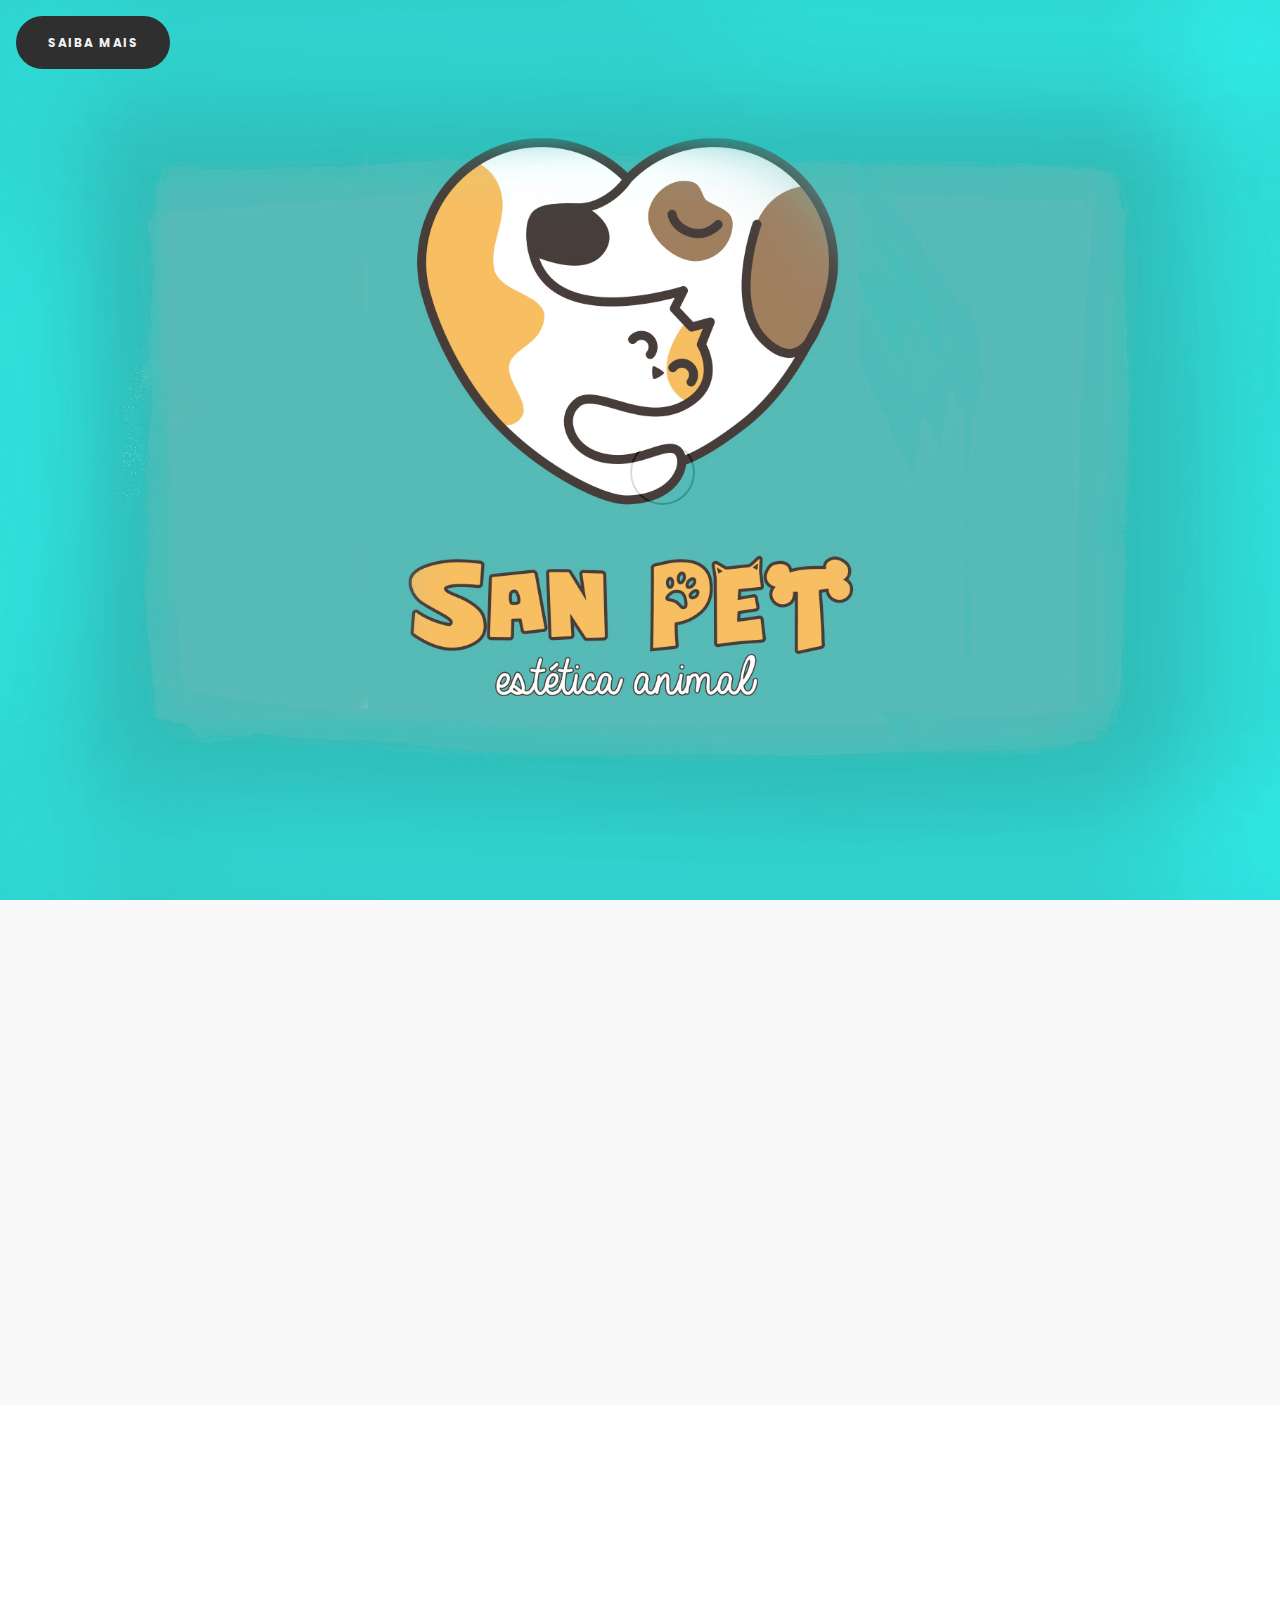
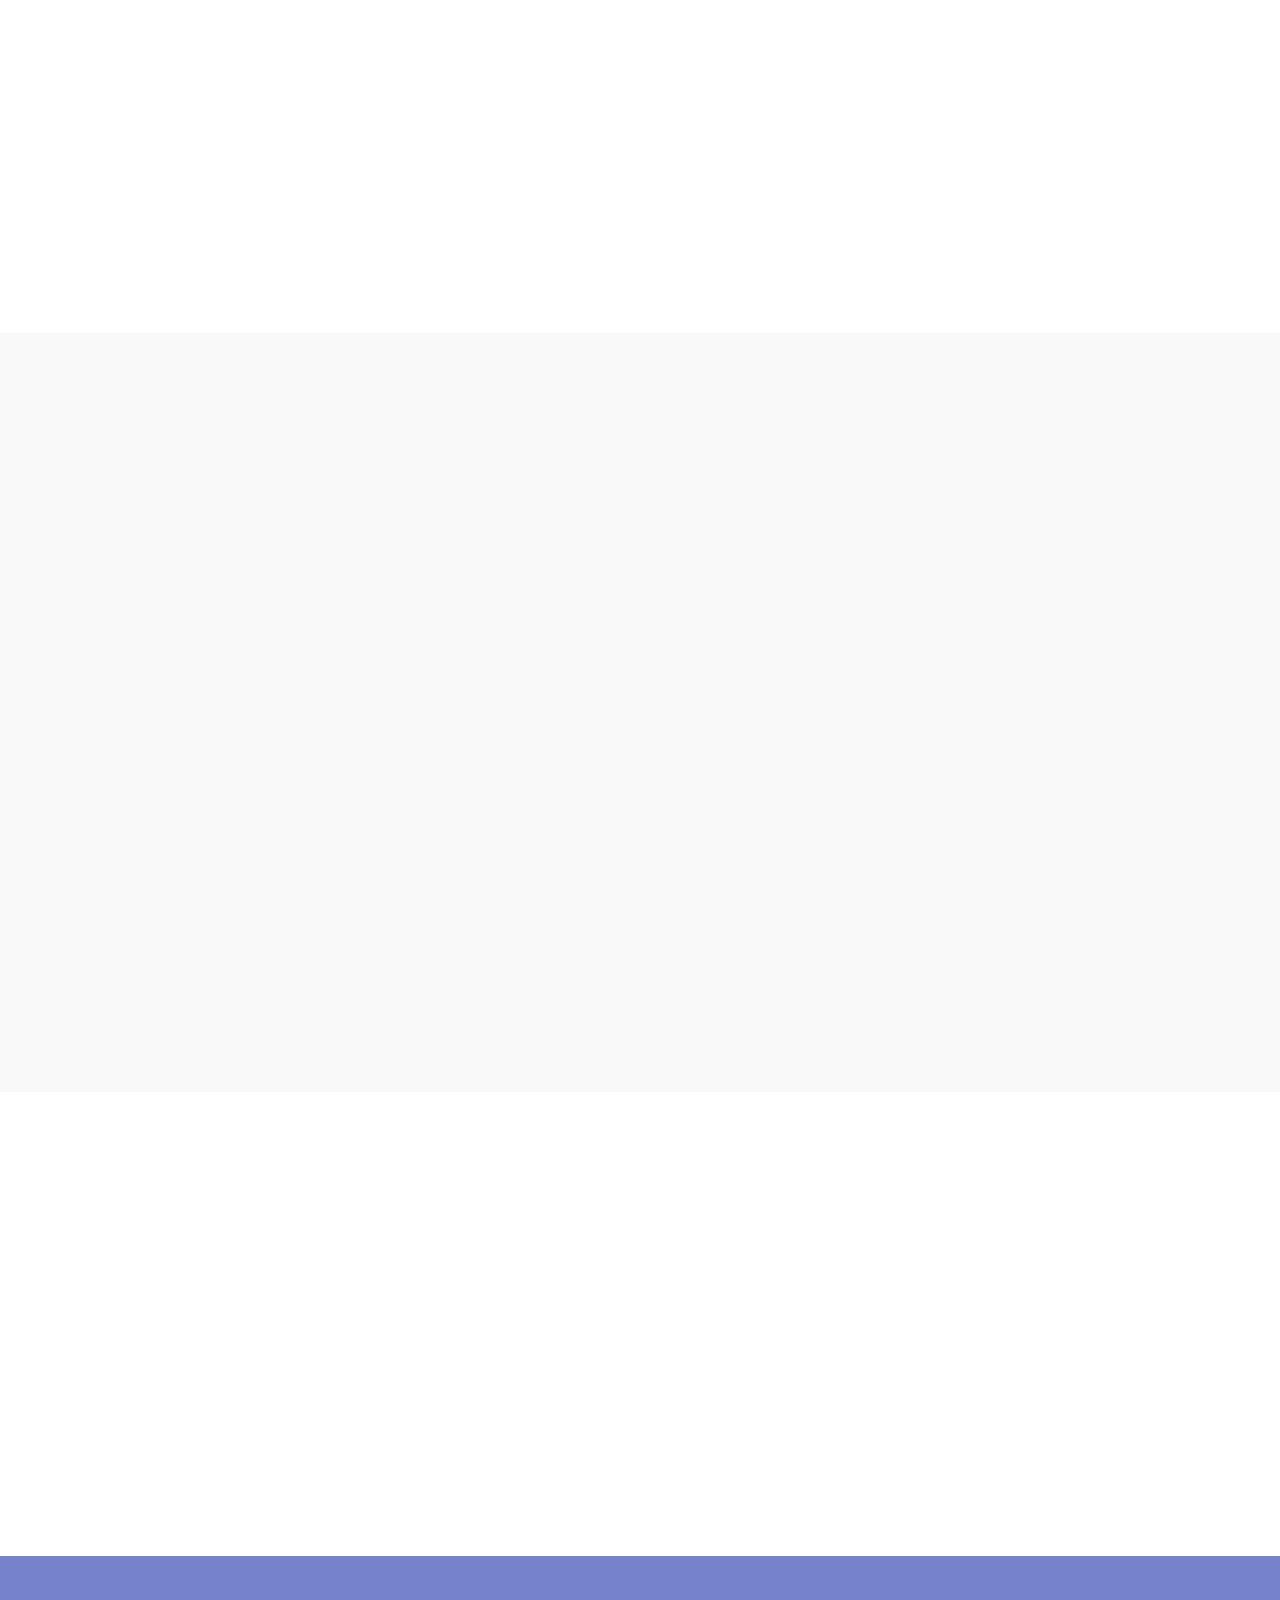
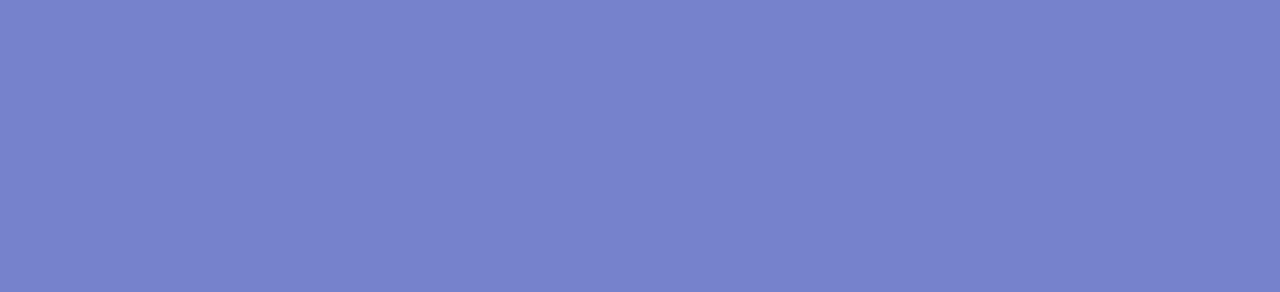
<file: index2.html>
<!DOCTYPE html>
<html lang="en">
<head>

<meta charset="UTF-8">
<meta http-equiv="X-UA-Compatible" content="IE=Edge">
<meta name="description" content="">
<meta name="keywords" content="">
<meta name="author" content="">
<meta name="viewport" content="width=device-width, initial-scale=1, maximum-scale=1">

<title>Sanpet - Estética Animal</title>
<!--

Template 2087 Kalay

http://www.tooplate.com/view/2087-kalay

-->
<link rel="stylesheet" href="css/bootstrap.min.css">
<link rel="stylesheet" href="css/animate.css">
<link rel="stylesheet" href="css/magnific-popup.css">
<link rel="stylesheet" href="https://use.fontawesome.com/releases/v5.8.2/css/all.css" integrity="sha384-oS3vJWv+0UjzBfQzYUhtDYW+Pj2yciDJxpsK1OYPAYjqT085Qq/1cq5FLXAZQ7Ay" crossorigin="anonymous">

<!-- MAIN CSS -->
<link rel="stylesheet" href="css/tooplate-style.css">

</head>
<body>

<!-- PRE LOADER -->
<div class="preloader">
     <div class="spinner">
          <span class="spinner-rotate"></span>
     </div>
</div>


<!-- HOME SECTION -->
<section id="home" class="parallax-section">

     <div class="container">
          

             
                   
                   <a href="#service" class="btn btn-default section-btn" data-wow-delay="1s">Saiba mais</a>
             

        
     </div>
</section>


<!-- SERVICE SECTION -->
<section id="service" class="parallax-section">
     <div class="container">
          <div class="row">

               <div class="wow fadeInUp section-title" data-wow-delay="0.2s">
                    <!-- SECTION TITLE -->
                    <h2>O que fazemos?</h2>
                    <p>Nossos principais serviços.</p>
               </div>

               <div class="col-md-3 col-sm-6 wow fadeInUp" data-wow-delay="0.4s">
                    <div class="service-thumb">
                         <i class="fa fa-cut"></i>
                         <h4>Tosa</h4>
                         <p>Tosa na máquina, Tosa na tesoura, tosa higiênica.<br>Tosador Profissional.</p>
                    </div>
               </div>

               <div class="col-md-3 col-sm-6 wow fadeInUp" data-wow-delay="0.4s">
                    <div class="service-thumb">
                         <i class="fa fa-shower"></i>
                         <h4>Banho</h4>
                         <p>Seu pet cheiroso e hidratado!<br> Temos Máquina de secar.</p>
                    </div>
               </div>

               <div class="col-md-3 col-sm-6 wow fadeInUp" data-wow-delay="0.6s">
                    <div class="service-thumb">
                         <i class="fa fa-dog"></i>
                         <h4>Passeios</h4>
                         <p>Com especialista em cachorros grandes e pequenos.</p>
                    </div>
               </div>

               <div class="col-md-3 col-sm-6 wow fadeInUp" data-wow-delay="0.8s">
                    <div class="service-thumb">
                        <i class="fa fa-car-alt"></i>
                         <h4>Leva e Trás</h4>
                         <p>Toda a comodidade que você merece com hora marcada.</p>
                    </div>
               </div>
               
          </div>
     </div>
</section>


<!-- ABOUT SECTION -->
<section id="about" class="parallax-section">
     <div class="container">
          <div class="row">
               
               <div class="col-md-4 col-sm-8">
                    <div class="about-image-thumb">
                         <img src="images/profile-image.jpg" class="wow fadeInUp img-responsive" data-wow-delay="0.2s" alt="about image">
                         
                    </div>
               </div>

               <div class="col-md-8 col-sm-12">
                    <div class="about-thumb">
                         <!-- SECTION TITLE -->
                         <div class="wow fadeInUp section-title" data-wow-delay="0.6s">
                              <h2>Nossa História</h2>
                              <p>Há mais de 20 anos cuidando de pets com todo amor! </p>
                         </div>
                         <div class="wow fadeInUp" data-wow-delay="0.8s">
                              <p>Nossa fundadora e especialista em tosa Alessandra dedica sua vida há mais de 20 anos cuidando dos pets pelos quais é apaixonada.</p>
                              <p>Em 2019 inauguramos nosso novo espaço com nossa nova marca, nossa missão continua sendo tratar nossos queridos pets com qualidade carinho e atenção que eles merecem.</p>
                         </div>
                    </div>
               </div>

          </div>
     </div>
</section>


<!-- WORK SECTION -->
<section id="work" class="parallax-section">
     <div class="container">
          <div class="row">

               <div class="col-md-12 col-sm-12">
                    <!-- SECTION TITLE -->
                    <div class="wow fadeInUp section-title" data-wow-delay="0.2s">
                         <h2>Alguns de nossos amores ❤️</h2>
                         <p>Confira todos eles em nosso Instagram.</p>
                    </div>
               </div>

               <div class="wow fadeInUp col-md-4 col-sm-6" data-wow-delay="0.4s">
                    <!-- WORK THUMB -->
                    <div class="work-thumb">
                         <a href="images/work-image1.jpg" class="image-popup">
                              <div class="work-thumb-overlay">
                                   <h4 class="white-color">Julie</h4>
                                   
                              </div>
                              <img src="images/work-image1.jpg" class="img-responsive" alt="Work 1">
                         </a>
                    </div>
               </div>

               <div class="wow fadeInUp col-md-4 col-sm-6" data-wow-delay="0.4s">
                    <!-- WORK THUMB -->
                    <div class="work-thumb">
                         <a href="images/work-image2.jpg" class="image-popup">
                              <div class="work-thumb-overlay">
                                   <h4 class="white-color">Benito</h4>
                                   
                              </div>
                              <img src="images/work-image2.jpg" class="img-responsive" alt="Work 2">
                         </a>
                    </div>
               </div>

               <div class="wow fadeInUp col-md-4 col-sm-6" data-wow-delay="0.4s">
                    <!-- WORK THUMB -->
                    <div class="work-thumb">
                         <a href="images/work-image3.jpg" class="image-popup">
                              <div class="work-thumb-overlay">
                                   <h4 class="white-color">Luna</h4>
                                   
                              </div>
                              <img src="images/work-image3.jpg" class="img-responsive" alt="Work 3">
                         </a>
                    </div>
               </div>

          </div>
     </div>
</section>


<!-- CONTACT SECTION -->
<section id="contact" class="parallax-section">
     <div class="container">
          

               <div class="col-md-12 col-sm-12">
                    <!-- SECTION TITLE -->
                    <div class="wow fadeInUp section-title" data-wow-delay="0.2s">
                         <h2>Entre em contato</h2>
                         <p>Tire suas dúvidas e faça seu agendamento.</p>
						 
						 <p><i class="fa fa-map-marker"></i> <a href="https://goo.gl/maps/1GpWxcN2sqw1nZ7N7"> Rua Catão nº506 - Vila Romana - São Paulo</a></p>
						 <p><i class="fa fas fa-clock"></i> Segunda à Sexta - 9:00 às 18:00 | Sábado - 9:00 às 13:00</p>
                         <p><i class="fa fa-comment"></i> <a href="mailto:">___@sanpetshop.com.br</a></p>
                         <p><i class="fa fa-phone"></i> <a href="callto:36451720">(11) 3645-1720</a></p>
						 <p><i class="fab fa-whatsapp"></i> <a href="https://api.whatsapp.com/send?phone=5511955830704&text=Ol%C3%A1%20Sanpet!">(11) 95583-0704</a></p>
                    </div>
               </div>
            

         
     </div>
</section>


<!-- FOOTER SECTION -->
<footer>
    <div class="container">
        <div class="row">

               <div class="wow fadeInUp col-md-12 col-sm-12" data-wow-delay="0.8s">
                    <p class="white-color">Copyright &copy; 2019 San Pet
                    | Design: Media Hacks</p>
                    <div class="wow fadeInUp" data-wow-delay="1s">
                         <ul class="social-icon">
                              <li><a href="https://www.facebook.com/SanPetRomana/" class="fab fa-facebook"></a></li>
                              <li><a href="https://www.instagram.com/sanpet_sp/" class="fab fa-instagram"></a></li>
                              <li><a href="https://api.whatsapp.com/send?phone=5511955830704&text=Ol%C3%A1%20Sanpet!" class="fab fa-whatsapp"></a></li>
                              
                         </ul>
                    </div>
          </div>
     </div>
</footer>

<!-- SCRIPTS -->
<script src="js/jquery.js"></script>
<script src="js/bootstrap.min.js"></script>
<script src="js/jquery.parallax.js"></script>
<script src="js/smoothscroll.js"></script>
<script src="js/jquery.magnific-popup.min.js"></script>
<script src="js/magnific-popup-options.js"></script>
<script src="js/wow.min.js"></script>
<script src="js/custom.js"></script>

</body>
</html>
</file>
<file: css/tooplate-style.css>
/*

Template 2087 Kalay

http://www.tooplate.com/view/2087-kalay

*/

@import url('https://fonts.googleapis.com/css?family=Poppins:300,400');

body {
    background: #ffffff;
    font-family: 'Poppins', sans-serif;
    font-style: normal;
    font-weight: normal;
    overflow-x: hidden;
}

html, body {
  width: 100%;
  height: 100%;
}



/*---------------------------------------
  Typorgraphy              
-----------------------------------------*/

h1,h2,h3,h4,h5,h6 {
  font-style: normal;
  font-weight: bold;
  letter-spacing: 0px;
}

h1 {
  color: #ffffff;
  font-size: 45px;
  line-height: normal;
}

h2 {
  color: #2b2b2b;
  font-size: 35px;
  line-height: 52px;
  margin-top: 0px;
}

h3 {
  color: #282828;
  font-size: 16px;
  line-height: 32px;
  letter-spacing: 6px;
  text-transform: uppercase;
}

h4 {
  color: #353535;
  font-size: 20px;
}

h5 {
  color: #ffffff;
  font-size: 45px;
  line-height: normal;
  text-shadow: 3px 3px #000000;
}

p {
  color: #878787;
  font-size: 16px;
  font-weight: normal;
  line-height: 25px;
  letter-spacing: 0.2px;
}

.bg-grey {
  background: #2b2b2b !important;
}

.white-color {
  color: #f0f0f0;
}



/*---------------------------------------
  Buttons               
-----------------------------------------*/

.section-btn {
  background: #000000;
  border: none;
  border-radius: 50px;
  color: #f0f0f0;
  font-size: 12px;
  font-weight: bold;
  letter-spacing: 1.5px;
  padding: 18px 32px;
  margin-top: 8px;
  text-transform: uppercase;
  -webkit-transition: all ease-in-out 0.4s;
  transition: all ease-in-out 0.4s;
  position: absolute;
  top: 8px;
  left: 16px;
}

.section-btn:focus,
.section-btn:hover {
  background: #ffffff;
  color: #000000;
}



/*---------------------------------------
  General               
-----------------------------------------*/

html{
  -webkit-font-smoothing: antialiased;
}

a {
  color: #757557;
  -webkit-transition: 0.5s;
  transition: 0.5s;
  text-decoration: none !important;
}

a:hover, a:active, a:focus {
  color: #000000;
  outline: none;
}

* {
  -webkit-box-sizing: border-box;
  box-sizing: border-box;
}

*:before,
*:after {
  -webkit-box-sizing: border-box;
  box-sizing: border-box;
}

.parallax-section {
  background-attachment: fixed !important;
  background-size: cover !important;
}

.section-title {
  margin: 0;
  padding-bottom: 32px;
}

#service, #about, #work,
#contact, footer {
  position: relative;
  padding-top: 80px;
  padding-bottom: 80px;
}

#service, #work {
  background: #f9f9f9;
  text-align: center;
}


/*---------------------------------------
  Pre loader section              
-----------------------------------------*/

.preloader {
  position: fixed;
  top: 0;
  left: 0;
  width: 100%;
  height: 100%;
  z-index: 99999;
  display: flex;
  flex-flow: row nowrap;
  justify-content: center;
  align-items: center;
  background: none repeat scroll 0 0 #ffffff;
}

.spinner {
  border: 1px solid transparent;
  border-radius: 5px;
  position: relative;
}

.spinner:before {
  content: '';
  box-sizing: border-box;
  position: absolute;
  top: 50%;
  left: 50%;
  width: 65px;
  height: 65px;
  margin-top: -10px;
  margin-left: -10px;
  border-radius: 50%;
  border: 2px solid #454545;
  border-top-color: #ffffff;
  animation: spinner .9s linear infinite;
}

@-webkit-@keyframes spinner {
  to {transform: rotate(360deg);}
}

@keyframes spinner {
  to {transform: rotate(360deg);}
}



/*---------------------------------------
  Home section              
-----------------------------------------*/

#home {
  background: url('../images/home-bg.jpg') 50% 0 repeat-y fixed;
  background-size: cover;
  background-position: center center;
  display: -webkit-box;
  display: -webkit-flex;
   display: -ms-flexbox;
  display: flex;
  -webkit-box-align: center;
  -webkit-align-items: center;
  -ms-flex-align: center;
   align-items: center;
  height: 100vh;
  position: relative;
  text-align: right;
}



/*---------------------------------------
  Service section              
-----------------------------------------*/

.service-thumb {
  background: #ffffff;
  border-radius: 5px;
  padding: 42px 22px;
  cursor: crosshair;
  position: relative;
  top: 0;
  -webkit-transition: all ease-in-out 0.4s;
  transition: all ease-in-out 0.4s;
}

.service-thumb:hover {
  background: #2b2b2b;
  top: -5px;
}

.service-thumb:hover .fa,
.service-thumb:hover h4 {
  color: #ffffff;
}

.service-thumb h4 {
  padding-bottom: 5px;
}

.service-thumb .fa {
  color: #7682cc;
  font-size: 62px;
  text-align: center;
  margin-top: 32px;
  margin-bottom: 22px;
}

.bg-grey .fa {
  color: #ffffff;
}



/*---------------------------------------
  About section              
-----------------------------------------*/

#about {
  padding-top: 100px;
}

.about-image-thumb img {
  border-radius: 5px;
  margin-bottom: 22px;
}

.about-image-thumb .social-icon li a {
  background: #f0f0f0;
}

.about-thumb {
  padding: 32px 12px;
}

.about-thumb p {
  padding: 2px 0;
}



/*---------------------------------------
  Work section              
-----------------------------------------*/

.work-thumb {
  margin: 22px 0 12px 0;
  padding: 0;
  overflow: hidden;
  position: relative;
  text-align: left;
}

.work-thumb img {
  border-radius: 5px;
}

.work-thumb h2 {
  font-size: 25px;
}

.work-thumb-overlay {
  position: absolute;
  background: #7682cc;
  border-radius: 5px;
  cursor: crosshair;
  opacity: 0;
  width: 100%;
  height: 100%;
  padding: 82px 42px;
  -webkit-transition: all ease-in-out 0.4s;
  transition: all ease-in-out 0.4s;
}

.work-thumb:hover .work-thumb-overlay {
  opacity: 1;
}



/*---------------------------------------
  Contact section              
-----------------------------------------*/

.contact-info .fa {
  padding-right: 5px;
}

#contact .form-control {
  border: none;
  border-bottom: 2px solid #f0f0f0;
  border-radius: 0px;
  box-shadow: none;
  font-size: 18px;
  margin-top: 10px;
  margin-bottom: 10px;
  -webkit-transition: all ease-in-out 0.4s;
  transition: all ease-in-out 0.4s;
}

#contact .form-control:focus {
  border-bottom-color: #999999;
}

#contact input {
  height: 55px;
}

#contact button#submit {
  background: #2b2b2b;
  border: none;
  border-radius: 50px;
  color: #ffffff;
  height: 50px;
  margin-top: 24px;
}

#contact button#submit:hover {
  background: #7682cc;
  color: #ffffff;
}



/*---------------------------------------
  Footer section              
-----------------------------------------*/

footer {
  background: #7682cc;
  text-align: center;
  padding: 120px 0;
}

footer p {
  padding-bottom: 16px;
}



/*---------------------------------------
  Social icon             
-----------------------------------------*/

.social-icon {
  position: relative;
  padding: 0;
  margin: 0;
  text-align: center;
}

.social-icon li {
  display: inline-block;
  list-style: none;
}

.social-icon li a {
  background: #ffffff;
  border-radius: 100%;
  color: #454545;
  cursor: pointer;
  font-size: 20px;
  text-decoration: none;
  transition: all 0.4s ease-in-out;
  width: 45px;
  height: 45px;
  line-height: 45px;
  text-align: center;
  vertical-align: middle;
  position: relative;
  top: 0;
  margin: 0px 6px 10px 6px;
}

.social-icon li a:hover {
  background: #000000;
  color: #ffffff;
  transform: scale(1.1);
  top: -5px;
}



/*---------------------------------------
  Mobile Responsive styles              
-----------------------------------------*/

@media (max-width: 980px) {
  #home {
    height: 55vh;
  }

  .service-thumb {
    margin-top: 12px;
    margin-bottom: 22px;
  }

  .contact-info {
    margin-top: 22px;
  }
}


@media (max-width: 768px) {
  #home {
    height: 85vh;
  }
}


@media (max-width: 580px) {

  h1 {
    font-size: 29px;
  }

  h2 {
    font-size: 23px;
  }

  #home {
    height: 95vh;
  }

  .contact-info {
    margin-top: 42px;
  }
}


@media (max-width: 320px) {
  #home {
    height: 125vh;
  }
}
</file>
